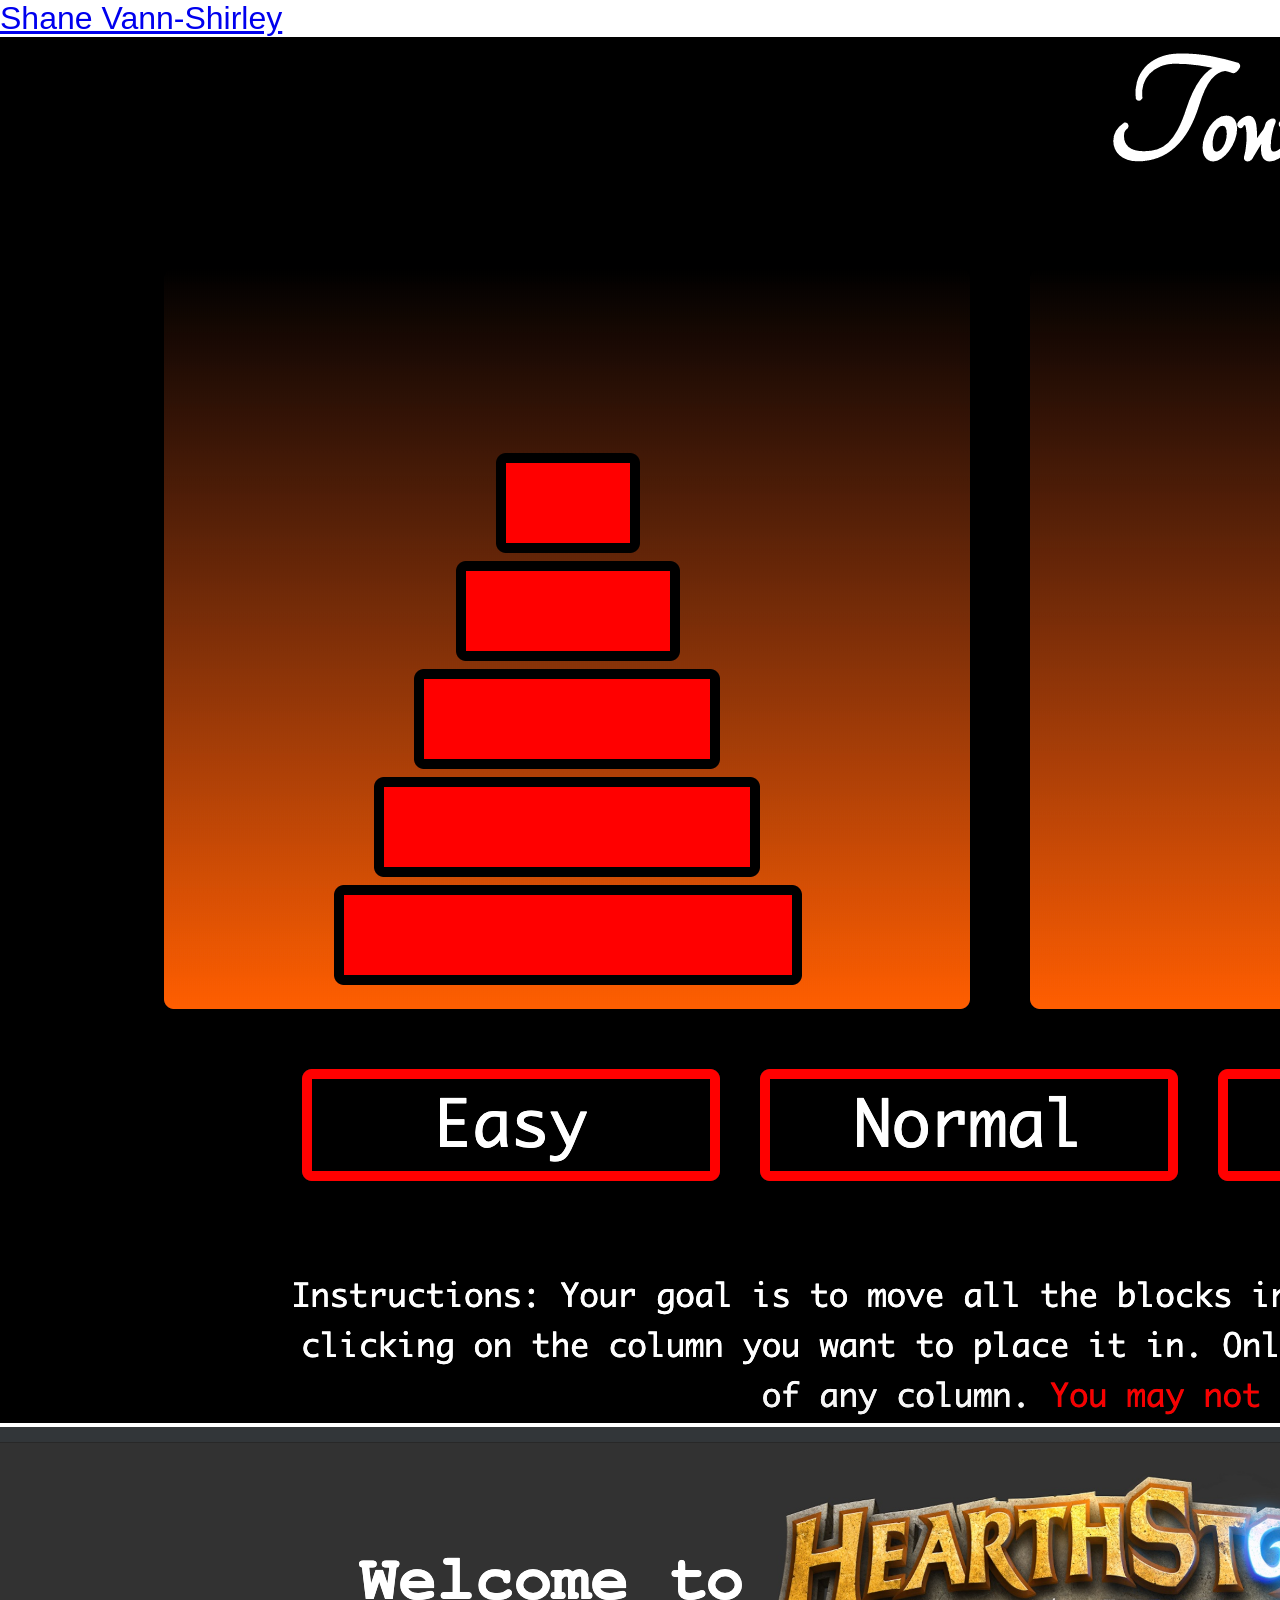
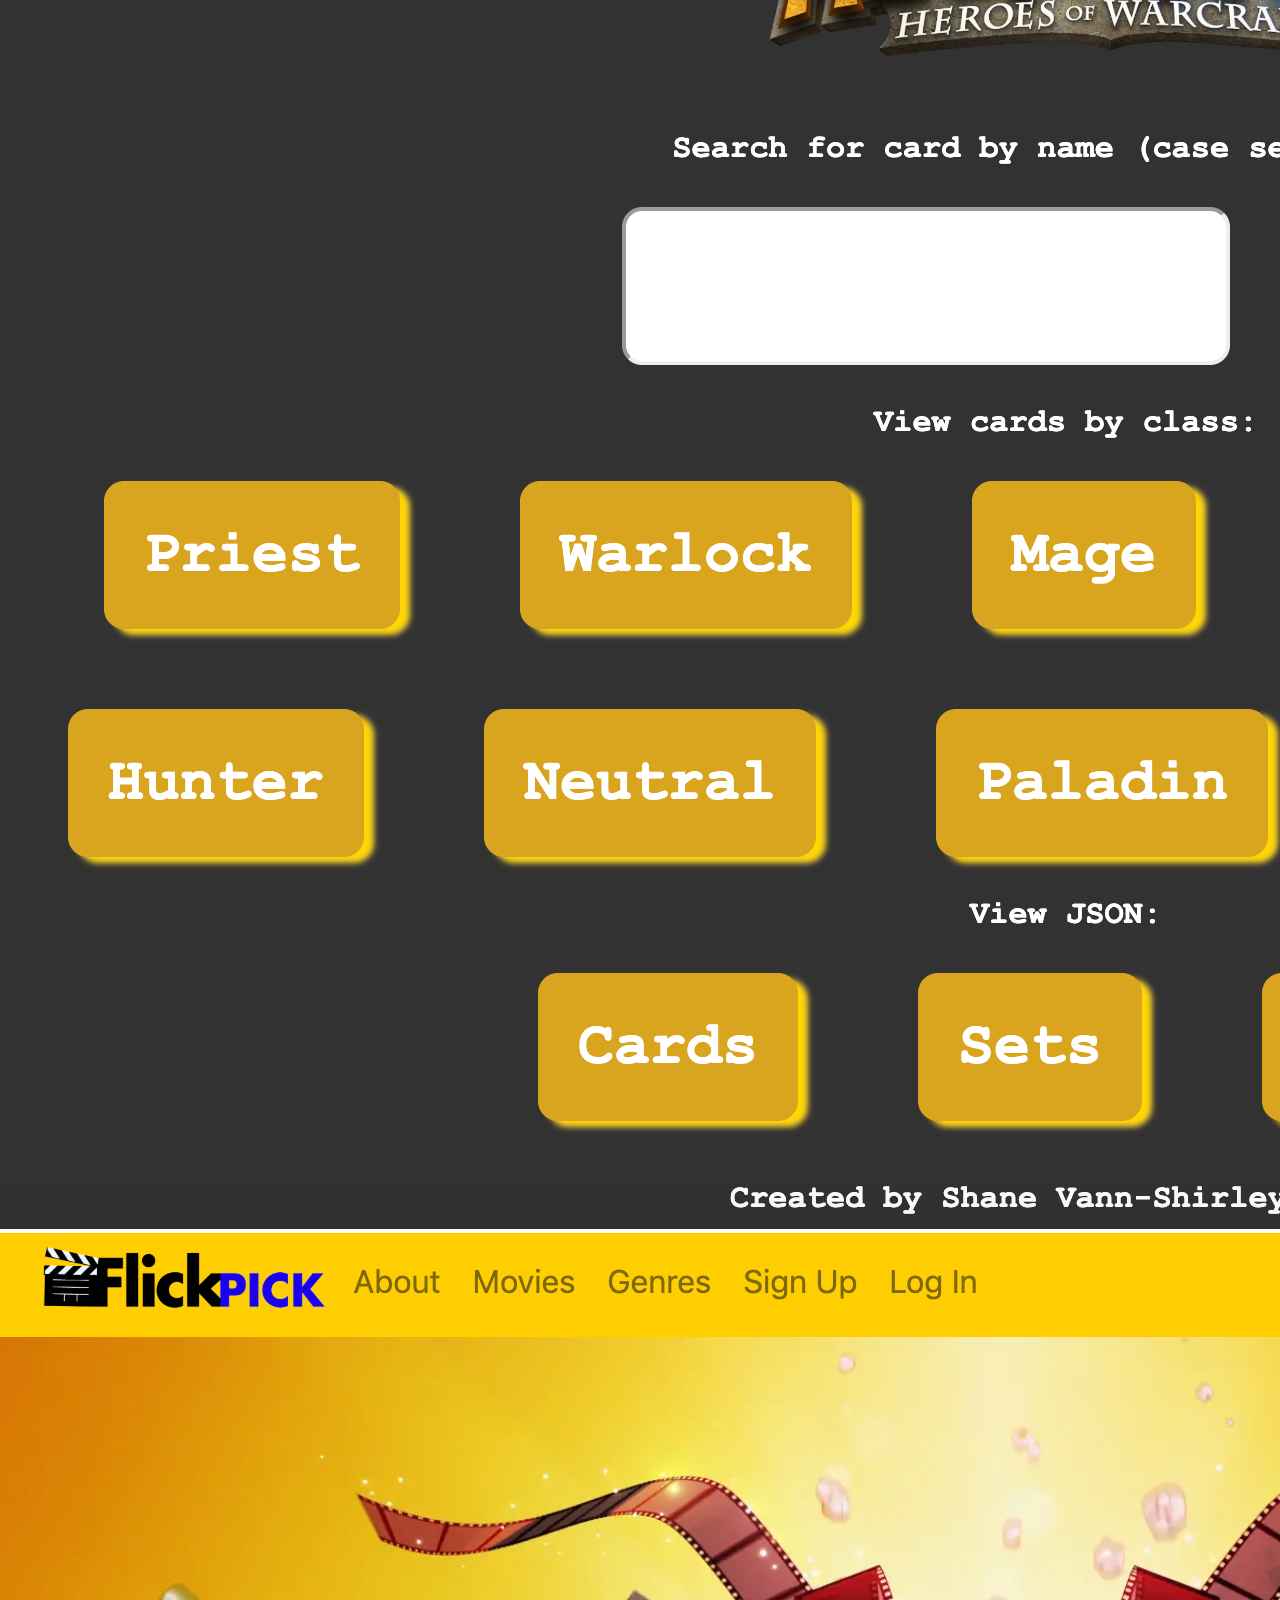
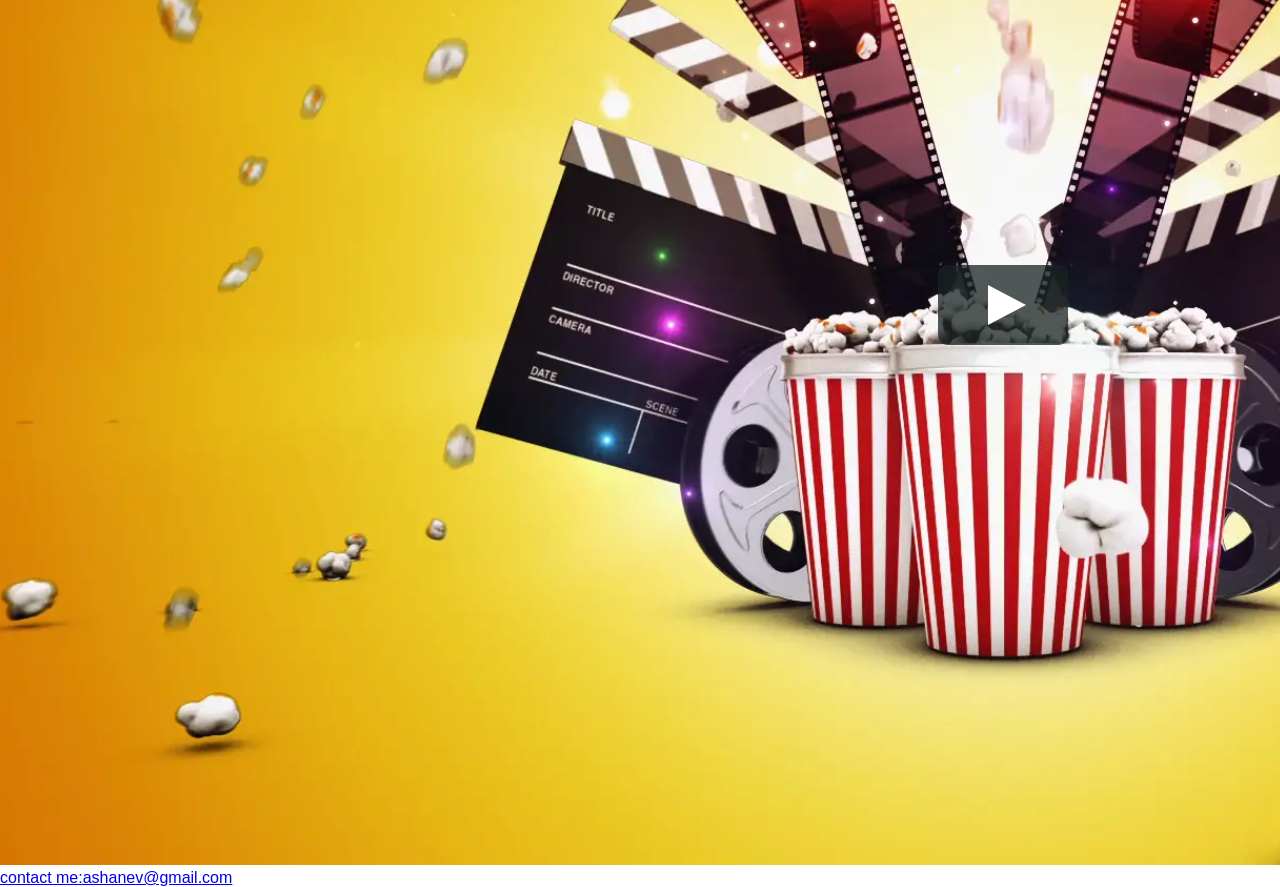
<file: projects.html>
<!DOCTYPE html>
<html lang="en">
  <head>
    <meta charset="UTF-8" />
    <meta name="viewport" content="width=device-width, initial-scale=1.0" />
    <meta http-equiv="X-UA-Compatible" content="ie=edge" />
    <link href="style.css" rel="stylesheet" type="text/css" media="screen" />
    <link
      href="https://fonts.googleapis.com/css?family=Great+Vibes&display=swap"
      rel="stylesheet"
    />
    <title>Shane Vann-Shirley - Projects</title>
  </head>
  <body>
    <div class="container-projects">
      <header>
        <h1><a href="index.html" class="my-name">Shane Vann-Shirley</a></h1>
      </header>
      <div class="projects">
        <a href="https://ashanevs.github.io/tower-of-hanoi/"
          ><img
            src="tower-of-hanoi.png"
            alt="tower of hanoi"
            class="project-image"
        /></a>
        <a href="https://hearthstone-card-api.herokuapp.com/"
          ><img src="hearthstone-card-api.png" alt="hearthstone-card-api"
          class="project-image"</a
        >
        <a href="http://flickpick.surge.sh"
          ><img src="flickpick-splash.png" alt="flickpick" class="project-image"
        /></a>
      </div>

      <footer>
        <a href="mailto:ashanev@gmail.com" class="email"
          >contact me:ashanev@gmail.com</a
        >
      </footer>
    </div>
  </body>
</html>
</file>
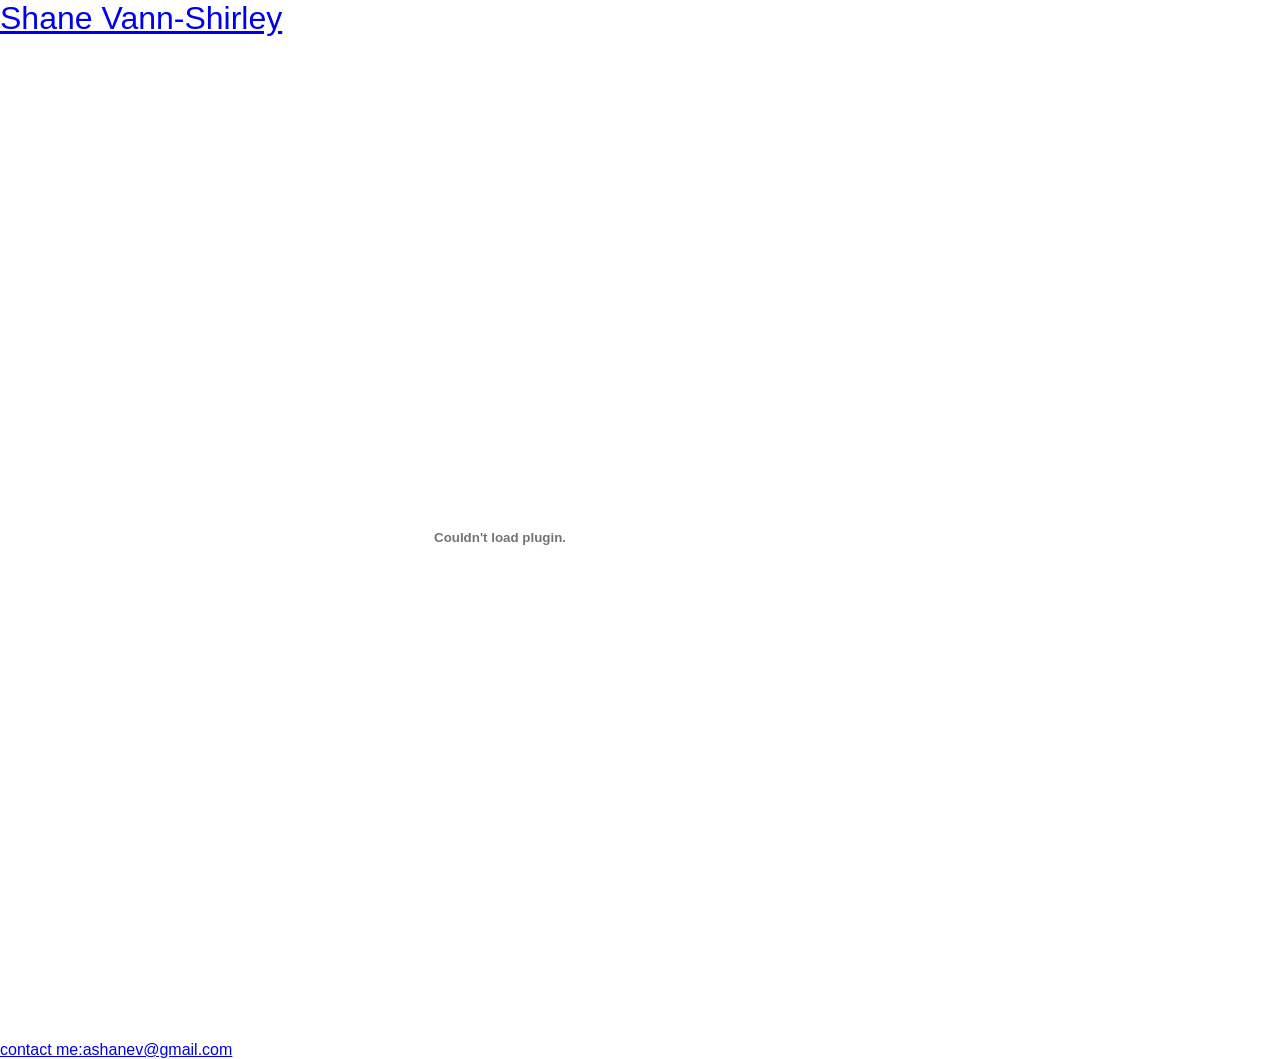
<file: resume.html>
<!DOCTYPE html>
<html lang="en">
  <head>
    <meta charset="UTF-8" />
    <meta name="viewport" content="width=device-width, initial-scale=1.0" />
    <meta http-equiv="X-UA-Compatible" content="ie=edge" />
    <title>Shane Vann-Shirley - Resume</title>
    <link href="style.css" rel="stylesheet" type="text/css" media="screen" />
    <link
      href="https://fonts.googleapis.com/css?family=Great+Vibes&display=swap"
      rel="stylesheet"
    />
  </head>
  <body>
    <div class="container-resume">
      <header>
        <h1><a href="index.html" class="my-name">Shane Vann-Shirley</a></h1>
      </header>
      <div class="resume">
        <embed
          src="ShaneVannShirleyResume.pdf"
          width="1000px"
          height="1000px"
        />
      </div>

      <footer>
        <a href="mailto:ashanev@gmail.com" class="email"
          >contact me:ashanev@gmail.com</a
        >
      </footer>
    </div>
  </body>
</html>
</file>
<file: style.css>
* {
  margin: 0 auto;
  padding: 0;
  font-family: Reem Kufi, Helvetica, sans-serif;
  font-weight: 200;
  /* box-sizing: border-box; */
}
html {
  scroll-behavior: smooth;
}
.pic-and-description {
  text-align: center;
}
.project-container {
  display: flex;
  position: relative;
  justify-content: center;
  flex-wrap: wrap;
  width: 100%;
  padding-bottom: 70px;
  background: #e5e5e5;
}
.project-section {
  /* height: 100vh; */
}
.project {
  transition: all 0.3s ease;
  box-shadow: 8px 8px 10px #757575;
  margin: 25px;
  position: relative;
  height: 270px;
}
.project-link,
.project-link:visited {
  font-family: Reem Kufi;
  text-decoration: none;
  color: black;
  padding: 15px;
  background: white;
  margin: 10px 0px;
  border-radius: 5px;
}
.project-link:hover {
  background: #444444;
  color: white;
}
.link-board {
  position: absolute;
  display: none;
  width: 100%;
  height: 100%;
  background: rgba(117, 117, 117, 0.5);
  animation: fade-in 0.5s;
}
.nav-container {
  width: 100%;
  background: #1b232e;
  color: white;
}
.nav-link {
  display: inline-block;
  padding: 15px 20px;
  text-decoration: none;
  color: white;
  font-size: 32px;
}
.nav-link-container {
  padding: 0px 0px 0px 40px;
}
.project:hover > .link-board {
  display: flex;
  flex-direction: column;
  justify-content: center;
  align-items: center;
}
.grow:hover {
  -webkit-transform: scale(1.1);
  -ms-transform: scale(1.1);
  transform: scale(1.1);
}
.project-pic {
  width: 450px;
  height: 270px;
  display: block;
}
.intro-container {
  /* background: #58a5d8; */
  background-image: url(sunset.jpg);
  background-size: cover;
  opacity: 0.8;
  height: 100vh;
  display: flex;
  flex-direction: column;
  justify-content: center;
  align-content: left;
  text-align: center;
}
.footer-container {
  background: #58a5d8;
  height: 100px;
  display: flex;
  font-size: 32px;
}
.footer-icons {
  display: flex;
  align-content: center;
  align-content: center;
  justify-content: center;
}
.about-container {
  /* height: 500px; */
  height: 800px;
}
.about-icons {
  display: flex;
  width: 80%;
  padding: 10px 0px 0px 0px;
  flex-wrap: wrap;
}
.about-section {
  display: flex;
  flex-direction: column;
  align-items: center;
  width: 20%;
  justify-content: flex-start;
  height: 200px;
  text-align: center;
}
.about-section-bottom {
  display: flex;
  width: 60%;
  margin: 90px auto 0px auto;
  align-items: center;
}
.about-image {
  width: 100px;
  background: #58a5d8;
  border-radius: 50%;
  padding: 10px 15px 15px 15px;
  margin-bottom: 30px;
}
.skill-container {
  text-align: center;
}
ul {
  width: 100px;
  text-align: left;
  margin: 20px 40px;
  list-style: none;
}

li {
  margin: 10px;
}
li::before {
  content: "•";
  color: #58a5d8;
  margin: 10px;
}
.skills-lists {
  display: flex;
}
.self-pic {
  height: 220px;
  border-radius: 50%;
}
.contact-link,
.contact-link:visited {
  color: #1b232e;
  padding: 0px 5px;
}
.contact-link:hover {
  color: white;
}
.intro-name,
.intro-title,
.intro-work-link {
  opaque: 1;
  color: white;
  overflow: hidden;
  padding: 0px 20px;
  font-weight: 100;
  width: 50%;
  margin-bottom: 30px;
}
.intro-work-link {
  border: 2px solid white;
  border-radius: 5px;
  width: 250px;
  padding: 20px 0px;
  display: flex;
  justify-content: center;
  align-items: center;
  cursor: pointer;
}
.intro-work-link:hover {
  background: #58a5d8;
  color: white;
}
.title {
  text-align: center;
  padding: 40px 0px;
}

.title::after {
  content: "";
  display: block;
  background: black;
  height: 2px;
  max-width: 75px;
  margin: 4px auto;
}
.project-title {
  background: #e5e5e5;
  /* padding-bottom: 5px; */
}
.project-title::after {
  content: "";
  display: block;
  background: black;
  height: 2px;
  max-width: 100px;
  margin: 4px auto;
}
.contact-container {
  height: 700px;
  background: #262934;
}
#contact-message {
  margin: 10px auto 40px auto;
  color: #58a5d8;
  text-align: center;
  font-size: 20px;
}
#contact {
  background: #262934;
  color: white;
  text-align: center;
}
#contact {
  color: white;
}
#contact::after {
  background: white;
}
form {
  width: 400px;
  height: 500px;
  text-align: center;
  /* padding: 20px 0px 0px 0px; */
  font-size: 18px;
}
form input {
  display: block;
  width: 400px;
  box-sizing: border-box;
  margin: 6px auto;
  height: 40px;
  padding: 0px 10px;
  font-size: 18px;
  background: #1b232e;
  border-style: none;
  border-radius: 3px;
  color: white;
}
textarea {
  width: 400px;
  height: 250px;
  box-sizing: border-box;
  padding: 3px 10px;
  font-size: 18px;
  background: #1b232e;
  border-style: none;
  border-radius: 3px;
  color: white;
}
form input[type="submit"] {
  color: white;
  width: 90px;
  margin: 0 right;
  border: 1px outset white;
  border-radius: 3px;
  margin-right: 0;
  cursor: pointer;
}
form input[type="submit"]:hover {
  background: #58a5d8;
}
.project-description {
  font-family: Lato;
  color: white;
  padding: 20px;
  width: 60%;
  background: #222222;
  border-radius: 5px;
  text-align: center;
}
.fab,
.fas,
.far {
  margin: 0px 10px;
}
.fa-long-arrow-alt-right {
  font-size: 30px;
  padding: 3px 0px 0px 0px;
}
.fa-envelope {
  color: #1b232e;
  cursor: pointer;
  /* font-size: 40px; */
}
#my-name {
  /* color: #3d1207; */
  /* color: #290c05; */
  color: #ea452f;
  font-weight: 900;
}
.visible {
  display: none;
}
.email-link {
  text-decoration: none;
  font-size: 20px;
}
.footer-icons {
  display: flex;
  align-items: center;
}
.slide-left {
  animation: slide-left 3s;
}
.slide-far-left {
  animation: slide-far-left 1s;
}
.rotated {
  animation: rotate 1s forwards;
}
.unrotated {
  animation: unrotate 1s forwards;
}
@keyframes rotate {
  0% {
    transform: rotate(0deg);
  }
  100% {
    transform: rotate(90deg);
  }
}
@keyframes unrotate {
  0% {
    transform: rotate(90deg);
  }
  100% {
    transform: rotate(0deg);
  }
}
@keyframes fade-in {
  0% {
    opacity: 0;
  }
  100% {
    opacity: 1;
  }
}
/* @keyframes slide-left {
  from {
    margin-left: 0%;
    width: 100%;
  }

  to {
    margin-left: -100%;
    width: 100%;
  }
}
@keyframes slide-far-left {
  from {
    margin-left: 200%;
    width: 100%;
  }
  to {
    margin-left: 0%;
    width: 100%;
  }
} */
@media all and (max-width: 1690px) {
}
@media all and (max-width: 1280px) {
  /* .project-pic {
    width: 400px;
    height: 250px;
  }
  .link-board {
    width: 100%;
    height: 100%;
  } */
}
@media all and (max-width: 980px) {
  .nav-link-container a {
    margin: 0 auto;
    font-size: 22px;
  }
  .nav-link-container {
    margin: 0;
    display: flex;
  }
  .about-container {
    height: 900px;
  }
  .about-section-bottom {
    flex-direction: column;
    width: 100%;
  }
  .skill-container {
    margin: 40px 10px;
    width: 300px;
  }
  .about-section-bottom {
    width: 100%;
    margin: 50px 0px 50px 0px;
  }
  .self-pic {
    height: 150px;
  }
  .about-image {
    width: 60px;
  }
  .skill-container {
    width: 100%;
  }
  .skills-lists {
    width: 100%;
    /* margin-top: 40px; */
  }
  ul {
    margin: 0 auto 40px auto;
  }
  li {
    margin: 5px 0px 0px px;
    font-size: 16px;
  }
  li::before {
    content: "•";
    color: #58a5d8;
    margin: 2px;
  }
  .intro-title {
    width: 70%;
  }
  .project-title {
    margin-top: 50px;
  }
  .skills-lists {
    margin-top: 20px;
  }
}
@media all and (max-width: 736px) {
  .project-first-row,
  .project-second-row {
    flex-direction: column;
  }
}
@media all and (max-width: 480px) {
  .intro-container {
    background-position: 70% 30%;
  }
  .about-image {
    margin-bottom: 10px;
  }
  .contact-container {
    height: 600px;
    background: #262934;
  }
  .project-pic {
    width: 290px;
    height: 180px;
  }
  .project {
    height: 180px;
  }
  .nav-link-container a {
    font-size: 16px;
  }
  .nav-link-container {
    display: flex;
  }
  /* .project-title-container {
    flex-direction: column;
  }
  .project-title {
    margin: 30px 0px;
  } */
  /* .about-icons {
    width: 10px;
  } */
  .project:hover > .link-board {
    display: none;
  }
  .mobile-link-board {
    margin: 28px 0px;
    animation: fade-in 1s;
  }
  .mobile-link,
  .mobile-link:visited {
    font-family: Reem Kufi, Helvetica, sans-serif;
    text-decoration: none;
    color: #444444;
    padding: 10px;
    margin: 0px 5px;
    border: 1px solid #444444;
    border-radius: 3px;
    background: #f5f5f5;
  }
  .project-title-container {
    height: 200px;
  }
  .nav-link {
    display: flex;
    justify-content: center;
  }
  .nav-link-container {
    padding: 0;
  }
  .intro-work-link {
    height: 20px;
    font-size: 18px;
    width: 120px;
    padding: 10px;
  }
  form {
    height: 350px;
    width: 250px;
  }
  form input {
    border-radius: 3px;
    width: 250px;
  }
  form textarea[name="body"] {
    border-radius: 3px;
    width: 250px;
    height: 200px;
  }
  .about-container {
    /* width: 200px; */
  }
  .intro-work-link {
    width: 150px;
    font-size: 16px;
  }
  .contact-container {
    padding: 0px 10px;
  }
  .intro-title {
    width: 80%;
  }
  .about-container {
    height: 700px;
  }
  .about-section {
    font-size: 12px;
    margin: 0 auto;
    width: 30%;
    height: 180px;
  }
  .about-image {
    width: 40px;
  }
  .about-section-bottom {
    margin: 0px 0px 100px 0px;
  }
  .project-title {
    margin-top: 100px;
  }
  ul {
    margin: 0 auto 40px auto;
  }
  li {
    margin: 5px 0px 0px px;
    font-size: 14px;
  }
  li::before {
    content: "•";
    color: #58a5d8;
    margin: 2px;
  }
  /* .skills-lists {
    margin: 15px 0px;
    font-size: 12px;
  }
  .skill-container {
  }
  ul {
    display: flex;
    flex-direction: column;
    margin: 0px 10px;
    width: 120px;
  }
  li {
    margin: 0;
  }
  li::before {
    content: "•";
    color: #58a5d8;
    margin: 2px;
  } */
  #contact-message {
    font-size: 16px;
  }
}
@media (hover: none) {
  .grow:hover {
    -webkit-transform: scale(1);
    -ms-transform: scale(1);
    transform: scale(1);
  }
}

[data-tooltip] {
  position: relative;
  z-index: 2;
  cursor: pointer;
}
/* Hide the tooltip content by default */
[data-tooltip]:before,
[data-tooltip]:after {
  visibility: hidden;
  -ms-filter: "progid:DXImageTransform.Microsoft.Alpha(Opacity=0)";
  filter: progid: DXImageTransform.Microsoft.Alpha(Opacity=0);
  opacity: 0;
  pointer-events: none;
}
/* Position tooltip above the element */
[data-tooltip]:before {
  position: absolute;
  bottom: 150%;
  left: 50%;
  margin-bottom: 5px;
  margin-left: -80px;
  padding: 7px;
  width: 160px;
  -webkit-border-radius: 3px;
  -moz-border-radius: 3px;
  border-radius: 3px;
  background-color: #000;
  background-color: hsla(0, 0%, 20%, 0.9);
  color: #fff;
  content: attr(data-tooltip);
  text-align: center;
  font-size: 14px;
  line-height: 1.2;
}
/* Triangle hack to make tooltip look like a speech bubble */
[data-tooltip]:after {
  position: absolute;
  bottom: 150%;
  left: 50%;
  margin-left: -5px;
  width: 0;
  border-top: 5px solid #000;
  border-top: 5px solid hsla(0, 0%, 20%, 0.9);
  border-right: 5px solid transparent;
  border-left: 5px solid transparent;
  content: " ";
  font-size: 0;
  line-height: 0;
}
/* Show tooltip content on hover */
[data-tooltip]:hover:before,
[data-tooltip]:hover:after {
  visibility: visible;
  -ms-filter: "progid:DXImageTransform.Microsoft.Alpha(Opacity=100)";
  filter: progid: DXImageTransform.Microsoft.Alpha(Opacity=100);
  opacity: 1;
}
</file>
